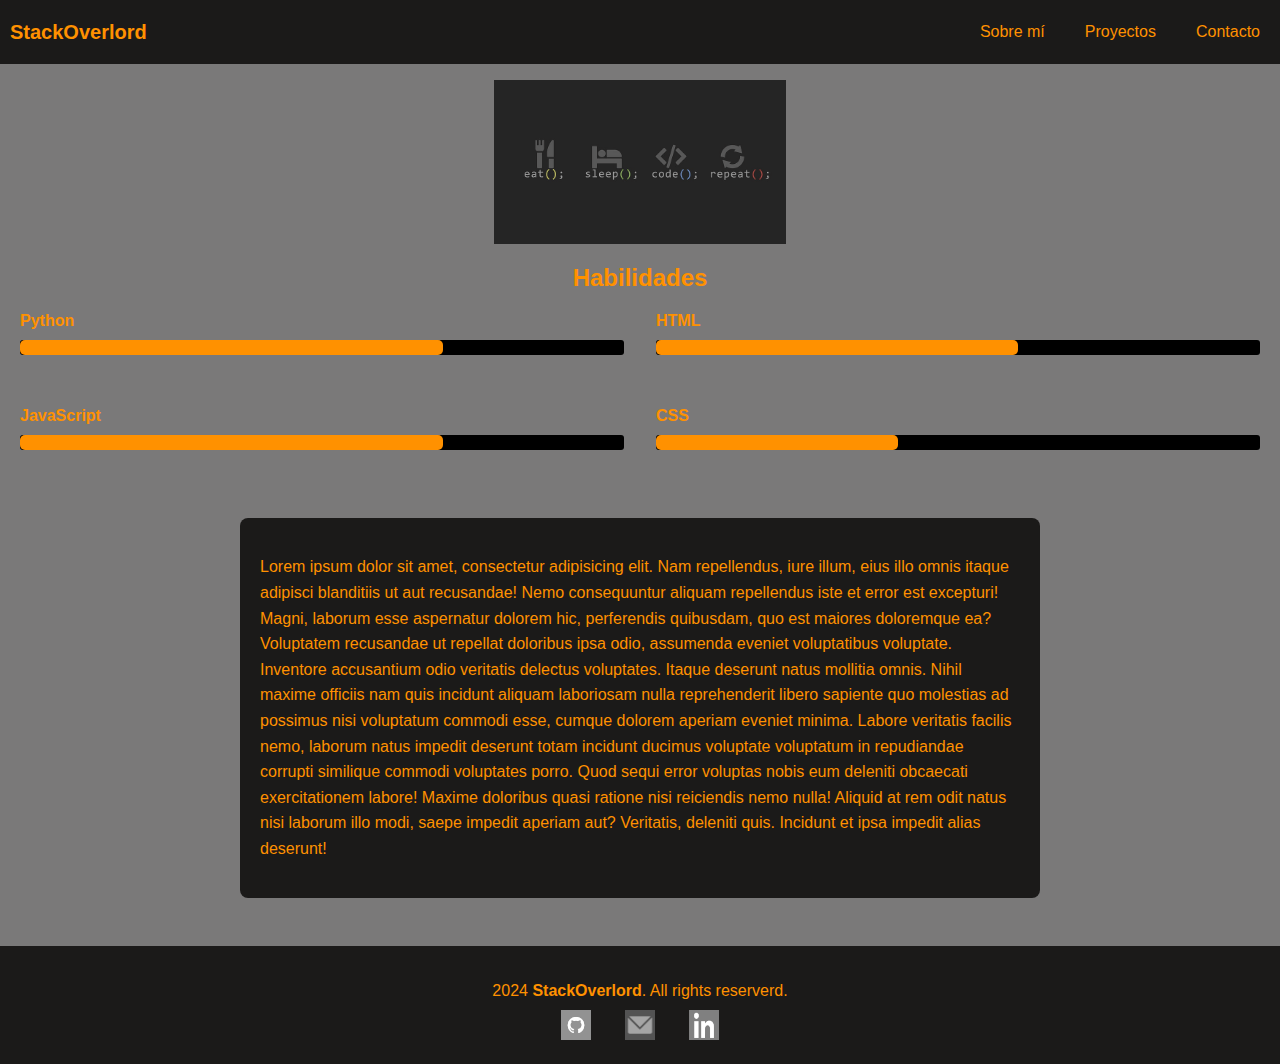
<file: index.html>
<!DOCTYPE html>
<html lang="es">
<head>
  <meta charset="UTF-8">
  <meta name="viewport" content="width=device-width, initial-scale=1.0">
  <title>Portfolio</title>
  <link rel="stylesheet" href="styles/normalize.css">
  <link rel="stylesheet" href="styles/common.css">
  <link rel="stylesheet" href="styles/header.css">
  <link rel="stylesheet" href="styles/banner.css">
  <link rel="stylesheet" href="styles/profile.css">
  <link rel="stylesheet" href="styles/footer.css">
</head>
<body class="main-bg">
  <header class="header">
    <div class="content">
      <h1>StackOverlord</h1>
      <nav class="nav">
        <input type="checkbox" id="menu-toggle">
        <label for="menu-toggle" class="menu-icon">
            <span></span>
            <span></span>
            <span></span>
        </label>
        <ul class="links">
          <li><a href="index.html">Sobre mí</a></li>
          <li><a href="proyectos.html">Proyectos</a></li>
          <li><a href="contacto.html">Contacto</a></li>
        </ul>
      </nav>
  </div>
  </header>
  <section class="banner">
    <div class="image"></div>
  </section>
  <main>
    <h2 class="skills-title">Habilidades</h2>
    <div class="skills">
      <div class="skill">
        <span>Python</span>
        <div class="progress-bar">
          <div class="progress python"></div>
        </div>
      </div>
      <div class="skill">
        <span>HTML</span>
        <div class="progress-bar">
          <div class="progress html"></div>
        </div>
      </div>
      <div class="skill">
        <span>JavaScript</span>
        <div class="progress-bar">
          <div class="progress js"></div>
        </div>
      </div>
      <div class="skill">
        <span>CSS</span>
        <div class="progress-bar">
          <div class="progress css"></div>
        </div>
      </div>
    </div>
    <section class="description">
        <p>
          Lorem ipsum dolor sit amet, consectetur adipisicing elit. Nam repellendus, iure illum, eius illo omnis itaque adipisci blanditiis ut aut recusandae! Nemo consequuntur aliquam repellendus iste et error est excepturi!
          Magni, laborum esse aspernatur dolorem hic, perferendis quibusdam, quo est maiores doloremque ea? Voluptatem recusandae ut repellat doloribus ipsa odio, assumenda eveniet voluptatibus voluptate. Inventore accusantium odio veritatis delectus voluptates.
          Itaque deserunt natus mollitia omnis. Nihil maxime officiis nam quis incidunt aliquam laboriosam nulla reprehenderit libero sapiente quo molestias ad possimus nisi voluptatum commodi esse, cumque dolorem aperiam eveniet minima.
          Labore veritatis facilis nemo, laborum natus impedit deserunt totam incidunt ducimus voluptate voluptatum in repudiandae corrupti similique commodi voluptates porro. Quod sequi error voluptas nobis eum deleniti obcaecati exercitationem labore!
          Maxime doloribus quasi ratione nisi reiciendis nemo nulla! Aliquid at rem odit natus nisi laborum illo modi, saepe impedit aperiam aut? Veritatis, deleniti quis. Incidunt et ipsa impedit alias deserunt!
        </p> 
    </section>
  </main>
  <footer class="footer">
    <p>2024 <strong>StackOverlord</strong>. All rights reserverd.</p>
    <div class="social-network">
      <a href="http://github.com/AlexHervas" target="_blank" rel="noopener noreferrer">
        <img src="assets/app/images/github-icon.png" alt="GitHub" class="social-icon">
      </a>
      <a href="mailto:alesepto15@gmail.com">
        <img src="assets/app/images/email-icon.png" alt="Email" class="social-icon">
      </a>
      <a href="http://www.linkedin.com/in/alejandro-herv%C3%A1s-gonz%C3%A1lez-3551b4309/" target="_blank" rel="noopener noreferrer">
        <img src="assets/app/images/linkedin-icon.png" alt="LinkedIn" class="social-icon">
      </a>
    </div>
  </footer>
</body>
</html>
</file>
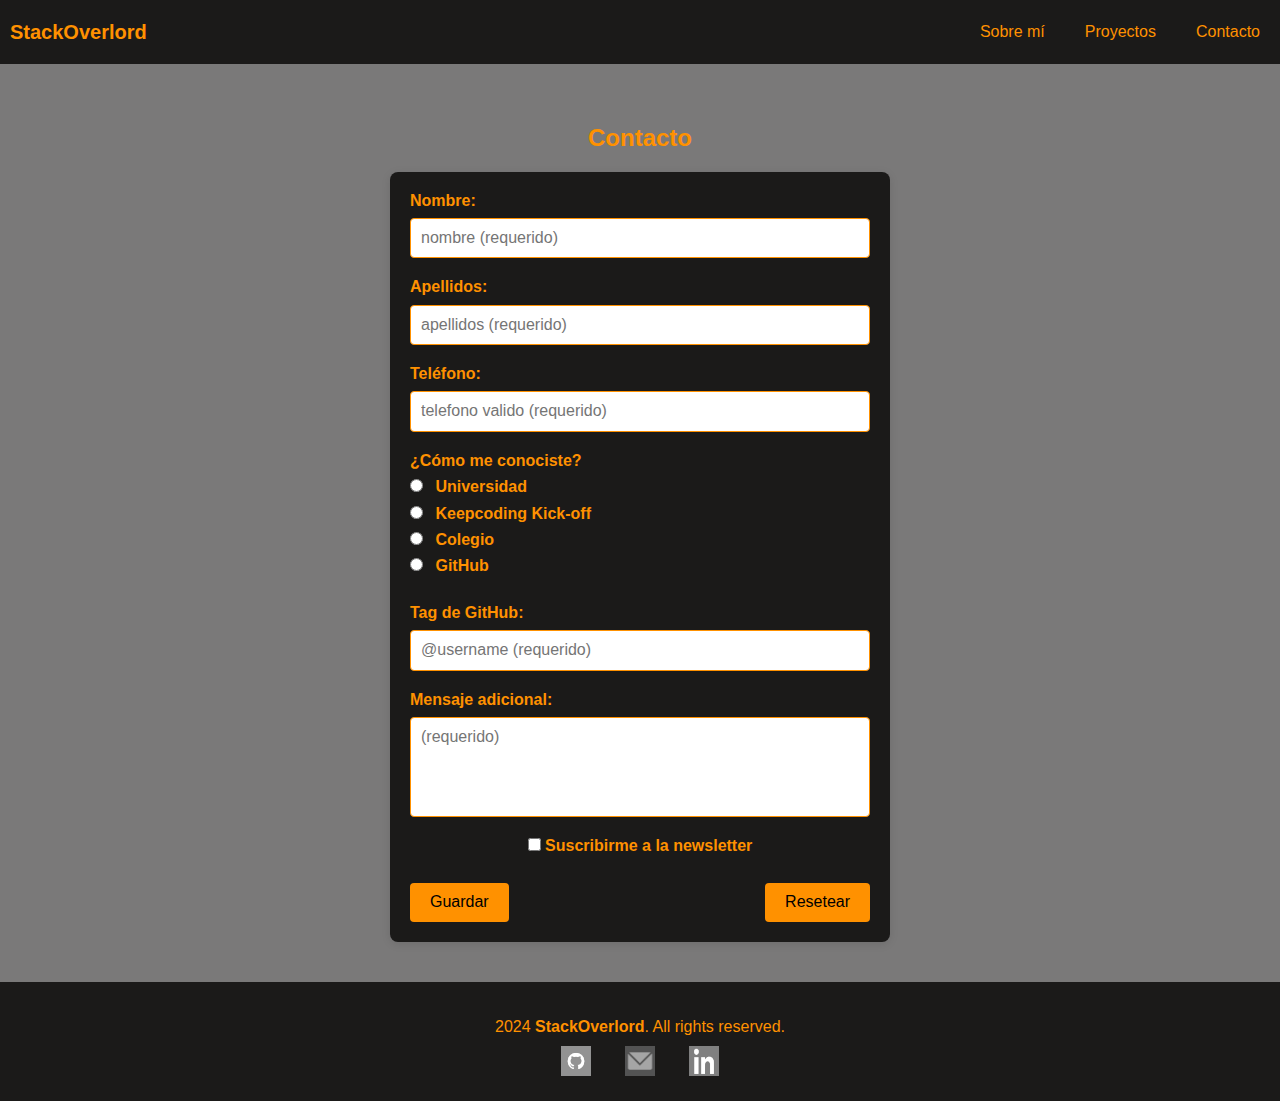
<file: contacto.html>
<!DOCTYPE html>
<html lang="es">
<head>
  <meta charset="UTF-8">
  <meta name="viewport" content="width=device-width, initial-scale=1.0">
  <title>Contacto - StackOverlord</title>
  <link rel="stylesheet" href="styles/normalize.css">
  <link rel="stylesheet" href="styles/common.css">
  <link rel="stylesheet" href="styles/header.css">
  <link rel="stylesheet" href="styles/footer.css">
  <link rel="stylesheet" href="styles/contacto.css">
</head>
<body class="main-bg">
  <header class="header">
    <div class="content">
      <h1>StackOverlord</h1>
      <nav class="nav">
        <input type="checkbox" id="menu-toggle">
        <label for="menu-toggle" class="menu-icon">
          <span></span>
          <span></span>
          <span></span>
        </label>
        <ul class="links">
          <li><a href="index.html">Sobre mí</a></li>
          <li><a href="proyectos.html">Proyectos</a></li>
          <li><a href="contacto.html">Contacto</a></li>
        </ul>
      </nav>
    </div>
  </header>
  <main>
    <section class="contact-form-section">
      <h2>Contacto</h2>
      <form action="" method="post" class="contact-form">
        <div class="form-group">
          <label for="nombre">Nombre:</label>
          <input type="text" id="nombre" name="nombre" placeholder="nombre (requerido)" required>
        </div>
        <div class="form-group">
          <label for="apellidos">Apellidos:</label>
          <input type="text" id="apellidos" name="apellidos" placeholder="apellidos (requerido)" required>
        </div>
        <div class="form-group">
          <label for="telefono">Teléfono:</label>
          <input type="tel" id="telefono" name="telefono" required pattern="[0-9]{9}" placeholder="telefono valido (requerido)">
        </div>
        <div class="form-group">
          <span>¿Cómo me conociste?</span>
          <label><input type="radio" name="conocido" value="universidad" required> Universidad</label>
          <label><input type="radio" name="conocido" value="keepcoding" required> Keepcoding Kick-off</label>
          <label><input type="radio" name="conocido" value="colegio" required> Colegio</label>
          <label><input type="radio" name="conocido" value="github" required> GitHub</label>
        </div>
        <div class="form-group">
          <label for="github">Tag de GitHub:</label>
          <input type="text" id="github" name="github" pattern="^@[^\s]+" placeholder="@username (requerido)" required>
        </div>
        <div class="form-group">
          <label for="mensaje">Mensaje adicional:</label>
          <textarea id="mensaje" name="mensaje" maxlength="180" placeholder="(requerido)" required></textarea>
        </div>
        <div class="form-group checkbox-group">
          <label>
            <input type="checkbox" name="suscripcion"> Suscribirme a la newsletter
          </label>
        </div>
        <div class="form-buttons">
          <button type="submit">Guardar</button>
          <button type="reset">Resetear</button>
        </div>
      </form>
    </section>
  </main>
  <footer class="footer">
    <p>2024 <strong>StackOverlord</strong>. All rights reserved.</p>
    <div class="social-network">
      <a href="http://github.com/AlexHervas" target="_blank" rel="noopener noreferrer">
        <img src="assets/app/images/github-icon.png" alt="GitHub" class="social-icon">
      </a>
      <a href="mailto:alesepto15@gmail.com">
        <img src="assets/app/images/email-icon.png" alt="Email" class="social-icon">
      </a>
      <a href="http://www.linkedin.com/in/alejandro-herv%C3%A1s-gonz%C3%A1lez-3551b4309/" target="_blank" rel="noopener noreferrer">
        <img src="assets/app/images/linkedin-icon.png" alt="LinkedIn" class="social-icon">
      </a>
    </div>
  </footer>
</body>
</html>
</file>
<file: styles/common.css>
:root {
  --bg-color: #1b1a19;
  --bg-color-lighter: rgb(122, 121, 121);
  --main-text-color: #ff9100;
  --second-text-color: rgb(255, 255, 255);
  --hover-color: #dacec9bd;
  --primary-font: 'Arial', sans-serif;
}

.main-bg {
  font-family: var(--primary-font);
  background-color: var(--bg-color-lighter);
  color: var(--main-text-color);
}

* {
  box-sizing: border-box;
}
</file>
<file: styles/header.css>
.header {
  position: sticky;
  top: 0;
  width: 100%;
  z-index: 99;
  background-color: var(--bg-color);
  color: var(--main-text-color);
}

.content {
  display: flex;
  justify-content: space-between;
  align-items: center;
  max-width: var(--container-width);
  height: 4rem;
  margin: 0 10px;
}

h1 {
  font-size: 20px;
  margin: 0;
}

/* Ocultar el checkbox por defecto */
#menu-toggle {
  display: none;
}

/* Estilos del ícono de menú (hamburguesa) */
.menu-icon {
  display: none;
  flex-direction: column;
  justify-content: space-between;
  width: 30px;
  height: 25px;
  cursor: pointer;
}

.menu-icon span {
  display: block;
  height: 3px;
  background-color: var(--main-text-color);
  border-radius: 3px;
}

/* Estilos del menú en pantallas grandes */
.nav .links {
  list-style: none;
  display: flex;
  gap: 20px;
}

.nav a {
  text-decoration: none;
  color: var(--main-text-color);
  font-weight: 200;
  font-size: 1rem;
  padding: 5px 10px;
  transition: background-color 0.5s ease;
}

.nav a:hover {
  background-color: var(--hover-color);
  border-radius: 3px;
}

@media (max-width: 768px) {
  .menu-icon {
    display: flex;
  }

  .nav .links {
    display: none;
    flex-direction: column;
    gap: 10px;
    position: absolute;
    top: 100%;
    left: 0;
    width: 100%;
    height: auto;
    background-color: var(--bg-color);
    padding: 0;
    margin: 0;
    border-top: 1px solid var(--main-text-color);
  }

  #menu-toggle:checked + .menu-icon + .links {
    display: flex;
  }

  .nav .links li {
      margin: 20px 0; /* Aumentar el espaciado entre los elementos del menú */
    }

  .nav a {
    font-size: 1.5rem; /* Hacer que los enlaces sean más grandes */
    padding: 10px 0;
    text-align: center;
    display: block;
  }
}
</file>
<file: styles/banner.css>
.banner {
    height: 20vh;
    position: relative;
}

.image {
    background-image: url('../assets/app/images/bg1.jpg');
    background-repeat: no-repeat;
    background-position: center;
    background-size: contain;
    border-radius: 4px;
    position: absolute;
    margin-top: 1rem;
    top: 0;
    left: 0;
    right: 0;
    bottom: 0;
    opacity: 0.8;
}

@media (max-width: 768px) {
    .image {
        background-image: url('../assets/app/images/bg2.jpg');
    }
}
</file>
<file: styles/profile.css>
.skills {
    margin: 20px;
    display: grid;
    grid-template-columns: repeat(2, 1fr);
    gap: 2rem;
}

.skills-title {
    text-align: center;
    margin: 20px;
}

.skill {
    margin-bottom: 20px;
}

.skill span {
    display: block;
    margin-bottom: 10px;
    font-weight: bold;
}

.progress-bar {
    background-color: black;
    border-radius: 3px;
    height: 15px;
    overflow: hidden;
    position: relative;
}

.progress {
    height: 100%;
    background-color: var(--main-text-color);
    border-radius: 5px;
    width: 0%;
    animation: fill 2s ease forwards;
}

.progress.html {
    width: 60%;
    animation-delay: 0.5s;
}

.progress.css {
    width: 40%;
    animation-delay: 0.5s;
}

.progress.js {
    width: 70%;
    animation-delay: 0.5s;
}

.progress.python {
    width: 70%;
    animation-delay: 0.5s;
}

.description {
    max-width: 800px;
    margin: 3rem auto;
    padding: 20px;
    background-color: var(--bg-color);
    border-radius: 8px;
}
  
.description h2 {
    text-align: center;
    color: var(--main-text-color);
    margin-bottom: 10px;
}
  
.description p {
    color: var(--main-text-color);
    line-height: 1.6;
}

@media (max-width: 768px) {
    .skills {
        grid-template-columns: 1fr;
    }
}

@keyframes fill {
    from {
        width: 0%;
    }
}
</file>
<file: styles/footer.css>
.footer {
  background-color: var(--bg-color);
  color: var(--main-text-color);
  text-align: center;
  padding: 20px 0;
  text-align: center;
  margin-top: auto;
}

.footer p {
  margin-bottom: 10px;
}

.social-network {
  margin-top: 10px;
}

.social-network a {
  text-decoration: none;
  margin: 0 15px;
}

.social-network a:hover .social-icon {
  transform: scale(0.9);
}

.social-icon {
  transition: transform 0.5s ease;
  width: 30px;
  height: 30px;
  max-width: 30px;
  min-width: 30px;
  
}

@media (max-width: 768px) {
  .social-network a {
    margin: 0 10px;
  }

  .social-icon {
    width: 25px;
    height: 25px;
    max-width: 25px;
    min-width: 25px;
  }
}
</file>
<file: styles/contacto.css>
.contact-form-section {
  padding: 40px 20px;
  display: flex;
  flex-direction: column;
  align-items: center;
  h2 {
    text-align: center;
    margin-bottom: 20px;
    font-weight: 700;
  }
}

.contact-form {
  width: 100%;
  max-width: 500px;
  display: flex;
  flex-direction: column;
  gap: 20px;
  background-color: var(--bg-color);
  padding: 20px;
  border-radius: 8px;
  box-shadow: 0 2px 10px rgba(0, 0, 0, 0.1);
}

.form-group {
  display: flex;
  flex-direction: column;
}

.form-group label {
  margin-bottom: 8px;
  font-weight: bold;
}

.form-group input,
.form-group textarea {
  padding: 10px;
  border: 1px solid var(--main-text-color);
  border-radius: 4px;
  font-size: 16px;
}

textarea {
  resize: none;
  height: 100px;
}

.form-group input[type="radio"] {
  margin-right: 8px;
}

.form-group span {
  margin-bottom: 8px;
  font-weight: bold;
}

.checkbox-group {
  display: flex;
  justify-content: center;
  align-items: center;
  gap: 10px;
}

.form-buttons {
  display: flex;
  justify-content: space-between;
}

button {
  padding: 10px 20px;
  background-color: var(--main-text-color);
  color: black;
  border: none;
  border-radius: 4px;
  cursor: pointer;
  transition: background-color 0.3s;
}

button:hover {
  background-color: var(--hover-color);
}

@media (max-width: 768px) {
  .contact-form {
      padding: 15px;
  }

  .form-buttons {
      flex-direction: column;
      gap: 10px;
  }
}
</file>
